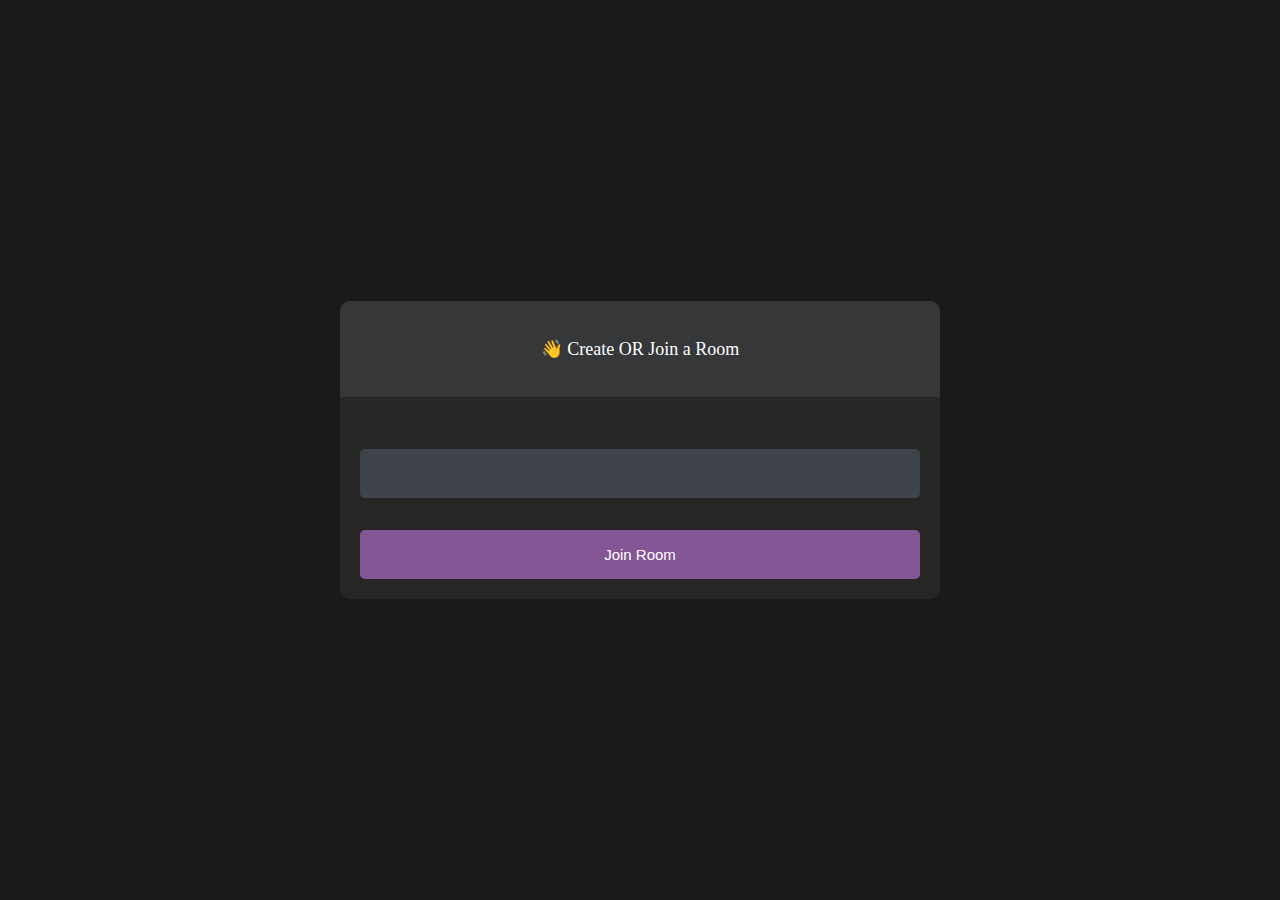
<file: lobby.html>
<!DOCTYPE html>
<html lang="en">
<head>
    <meta charset="UTF-8">
    <meta name="viewport" content="width=device-width, initial-scale=1.0">
    <title>PeerSync</title>
    <link rel="icon" href="headicon.png" type="image/png">
    <link rel="stylesheet" type="text/css" media="screen" href="lobby.css">
</head>
<body>

    <main id="lobby-container">
        <div id="form-container">
            <div id="form__container__header">
                <p>👋 Create OR Join a Room</p>
            </div>

            <div id="form__content__wrapper">
                <form id="join-form">
                    <input type="text" name="invite_link" required/>
                    <input type="submit" value="Join Room" />
                </form>
            </div>
        </div>
    </main>

    
</body>

<script>
    let form = document.getElementById("join-form")

    form.addEventListener('submit', (e) => {
        e.preventDefault()
        let inviteCode = e.target.invite_link.value
        window.location = `index.html?room=${inviteCode}`
    })
</script>

</html>
</file>
<file: lobby.css>
body {
  background-color: #1a1a1a;
  color: #fff;
}

#form-container {
  width: 90%;
  max-width: 600px;
  border-radius: 10px;
  background-color: #262625;
  position: fixed;
  top: 50%;
  left: 50%;
  transform: translate(-50%, -50%);
}

#form__container__header {
  border-radius: 10px 10px 0 0;
  padding: 30px;
  text-align: center;
  background-color: #363739;
  margin: 0;
  font-size: 18px;
  font-size: 300;
  line-height: 0;
}

#form__content__wrapper {
  padding: 20px;
}

input {
  box-sizing: border-box;
  color: #fff;
  width: 100%;
  margin: 0;
  border: none;
  border-radius: 5px;
  padding: 16px 20px;
  font-size: 15px;
  background-color: #3f434a;
  margin-top: 32px;
}

input[type="submit"] {
  background-color: #845695;
}
</file>
